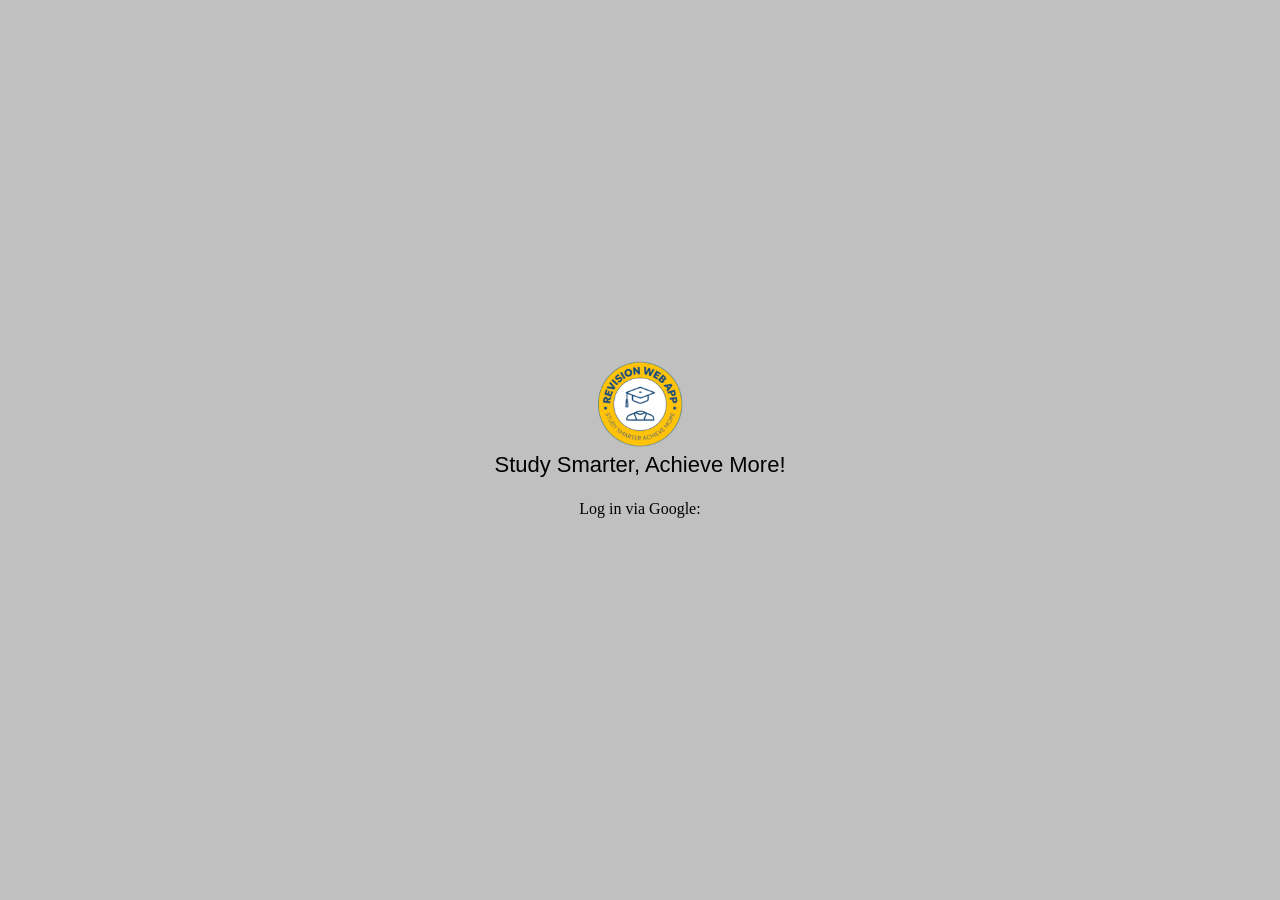
<file: index.html>
<!DOCTYPE html>
<html lang="en">
<head>
    <meta charset="UTF-8">
    <meta name="description" content="Memora Orbis Log In">
    <link rel="stylesheet" href="static/styles.css">
    <script src="https://accounts.google.com/gsi/client" async defer></script>
</head>
<body id="sign_in-start">
    <img src="static/revision-web-app-logo.png" alt="Revision Web App Logo" width="85">
    <p id="slogun-start">Study Smarter, Achieve More!</p>
    <p>Log in via Google:</p>
    <div id="buttonDiv"></div>
    <script src="static/start.js"></script>
</body>
</html>
</file>
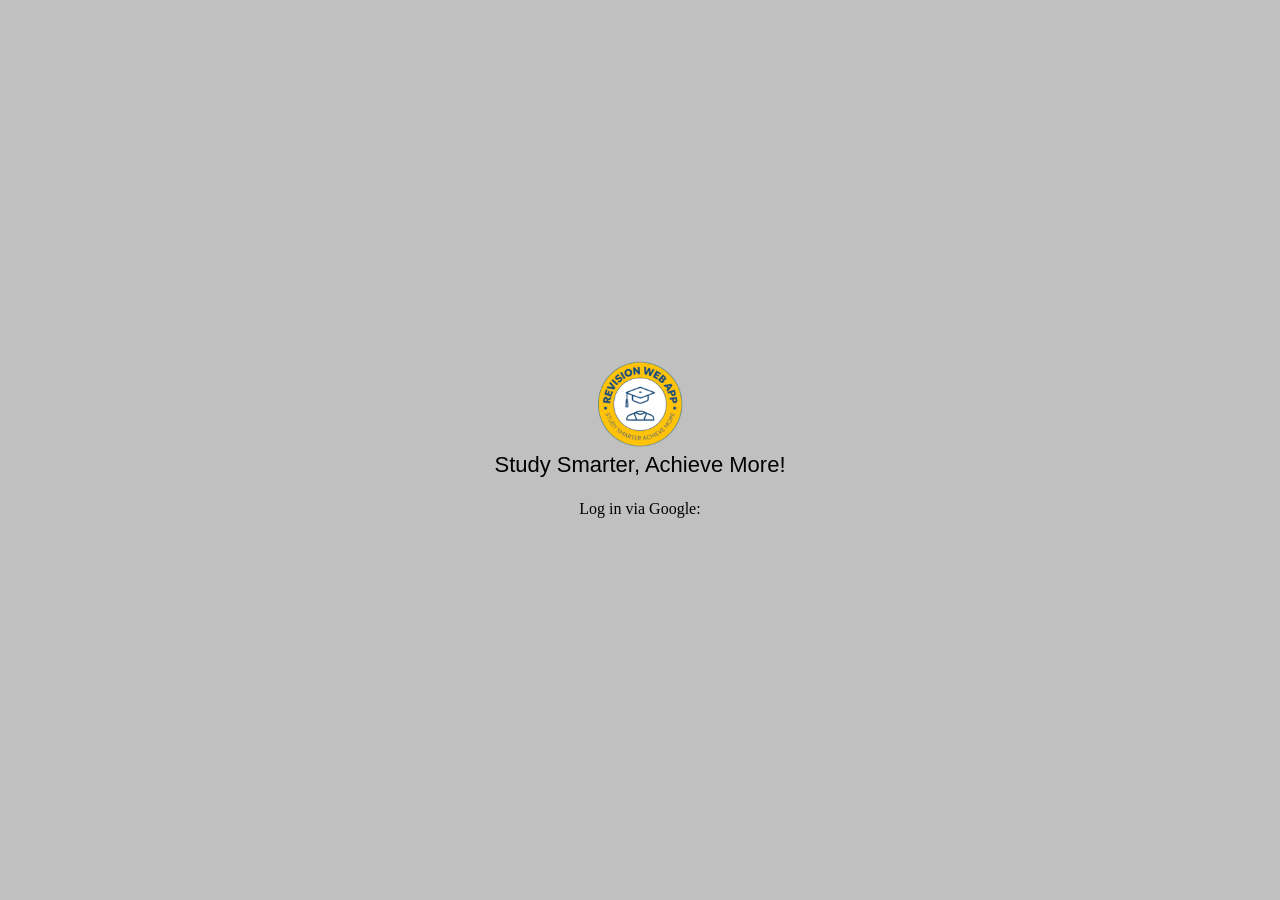
<file: templates/index.html>
<!DOCTYPE HTML>
<html lang="en">
    <head>
        <meta charset="UTF-8">
        <meta name="description" content="Memora Orbis Dashboard">
        <link rel="stylesheet" href="../static/styles.css">
    </head>
    <body>
        <!-- Upper: Logo, Dashboard, Account Settings -->
        <div id="upper_section">
            <a id="logo">
                <img src="../static/revision-web-app-logo.png" alt="Revision Web App Logo" width="150">
            </a>
            <span id="upper_section_title">Dashboard</span>
            <a id="account_settings" href="account_settings.html">
                <img src="../static/account-settings-logo.png" alt="Account Settings" width="150">
            </a>
        </div>

        <!-- Middle: Greeting Msg, Level, XP Progression Bar, Recommended Learning -->
        <div id="middle_section">
            <h1 id="welcome_msg">Welcome, user!</h1>
            <label id="xp_label" for="xp_bar">
                Level <span id="current_lvl">1</span> (XP: <span id="current_xp">0</span>/<span id="current_max_xp">20</span>), Total (XP: <span id="total_xp">0</span>)
            </label>
            <progress id="xp_bar" value="0" max="20" title="You need 20 more XP to reach Level 2!"></progress>
            <h2 id="recommendation_msg">We recommend learning this next...</h2>
            
            <!--Not Completed Yet-->
            <nav id="recommendations">
                <a id="topic_1" href="...">Topic 1</a>
                <a id="topic_2" href="...">Topic 2</a>
                <a id="topic_3" href="...">Topic 3</a>
                <a id="topic_4" href="...">Topic 4</a>
                <a id="topic_5" href="...">Topic 5</a>
                <a id="topic_6" href="...">Topic 6</a>
            </nav>

            <!--Here for testing purposes-->
            <button id="recommendation">Recommendation (Placeholder)</button>
            <button onclick="add_xp()">Add 6 XP! (Testing)</button>
            <button onclick="reset()">Reset Local Storage (Testing)</button>
            <button onclick="save()">Save to Local Storage (Testing)</button>

        </div>

        <!-- Bottom: Quick Navigation to different sections / functions e.g. quiz, flashcards... -->
        <section id="lower_section">
            <label id="flashcards_label" for="flashcards">
                Flashcards
            </label>
            <a href="flashcards.html" id="flashcards" class="button">
  <img src="../static/flashcards.png" alt="Flashcards Icon" width="150">
</a>
            <label id="quizzes_label" for="quizzes">
                Quizzes
            </label>
            <a id="quizzes" class="button">
                <img src="../static/quizzes.png" alt="Quizzes Icon" width="150">
            </a>
                
            <label id="exams_label" for="exams">
                Exams
            </label>
            <a id="exams" class="button">
                <img src="../static/exams.png" alt="Exam Questions Icon" width="150">
            </a>

            <label id="notes_label" for="notes">
                Notes
            </label>
            <a href="notes.html" id="notes" class="button">
                <img src="../static/notes.png" alt="Notes Icon" width="150">
            </a>
            ‎<br>
            ‎<br>
        </section>
        
        <script src="../static/script.js"></script>
    </body>
</html>
</file>
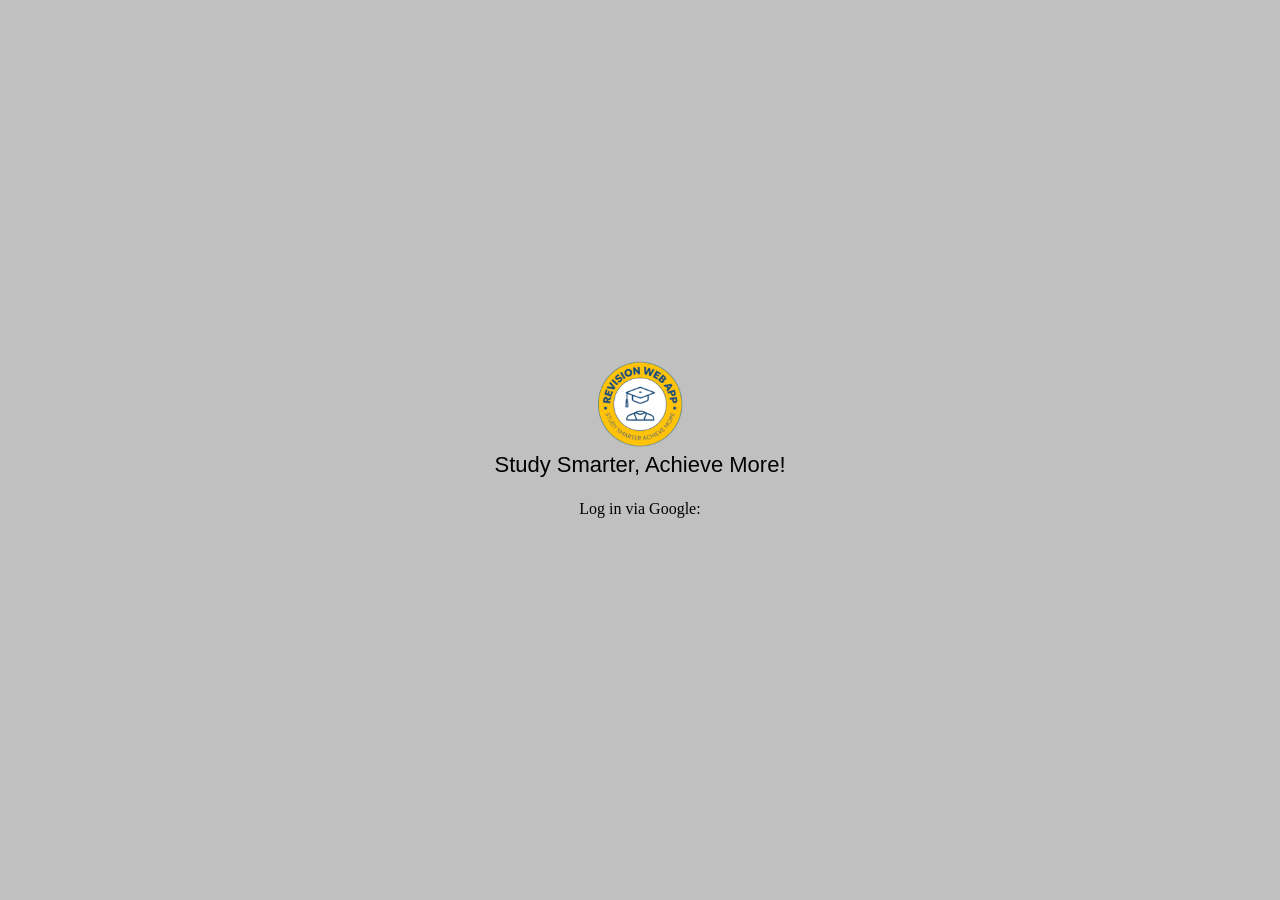
<file: start.html>
<!DOCTYPE html>
<html lang="en">
<head>
    <meta charset="UTF-8">
    <meta name="description" content="Memora Orbis Log In">
    <link rel="stylesheet" href="../static/styles.css">
    <script src="https://accounts.google.com/gsi/client" async defer></script>
</head>
<body id="sign_in-start">
    <img src="../static/revision-web-app-logo.png" alt="Revision Web App Logo" width="85">
    <p id="slogun-start">Study Smarter, Achieve More!</p>
    <p>Log in via Google:</p>
    <div id="buttonDiv"></div>
    <script src="../static/start.js"></script>
</body>
</html>
</file>
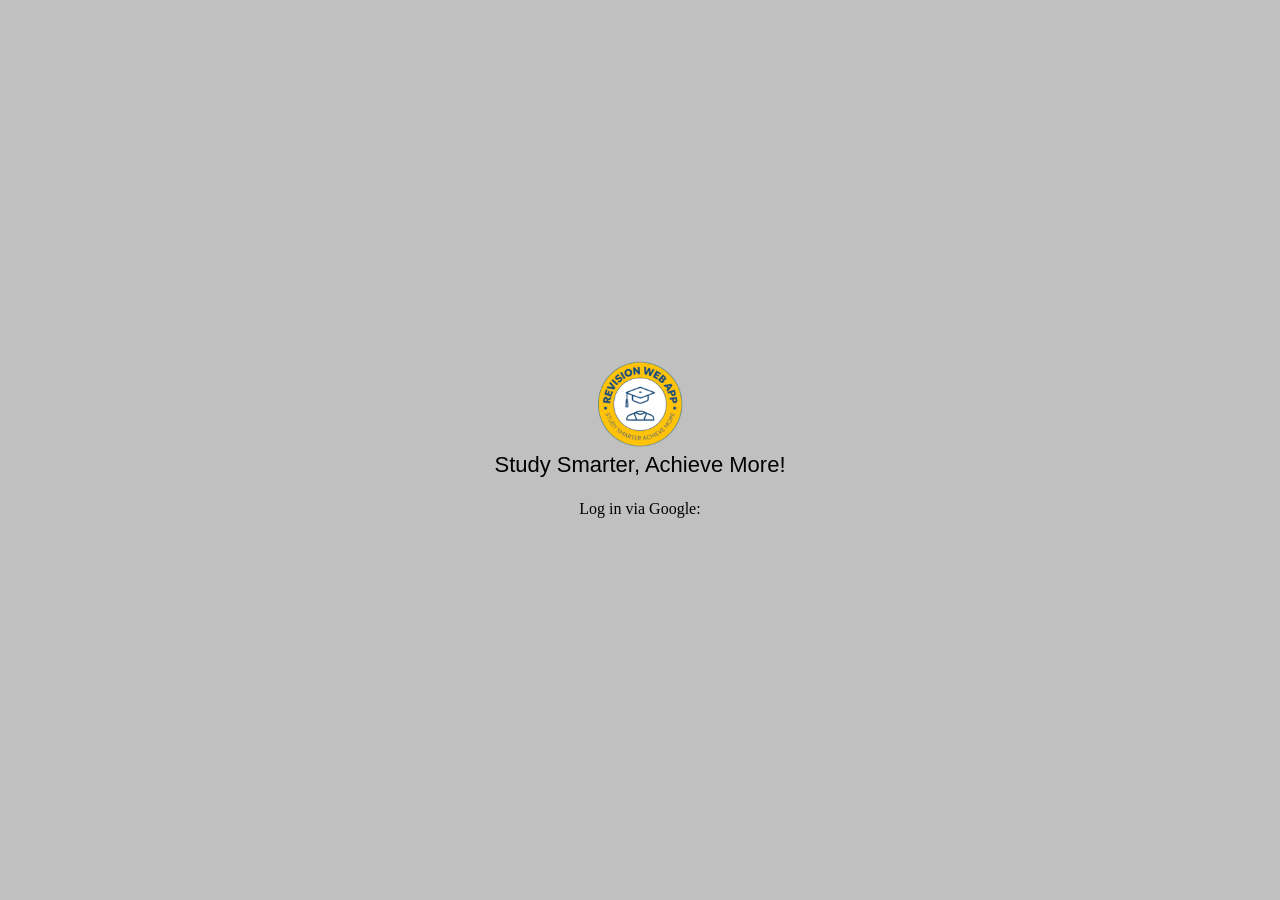
<file: templates/account_settings.html>
<!DOCTYPE HTML>
<html lang="en">
    <head>
        <meta charset="UTF-8">
        <meta name="description" content="Account Settings">
        <meta name="google-signin-client_id" content="************">
        <link rel="stylesheet", href="../static/styles.css">
        <script src="https://accounts.google.com/gsi/client" async defer onload="initializeDriveSync()"></script>
    </head>
    <body>
        <!--Upper: Logo, Account Settings, Sync Data, Log Out-->
        <div id="upper_section-account_settings">
            <a id="logo-account_settings" href="index.html">
                <img src="../static/revision-web-app-logo.png" alt="Revision Web App Logo" width="150">
            </a>
            <span id="upper_section_title-account_settings">Account Settings</span>
           <p id="nav-account_settings"><a id="sync_data-account_settings" href="#" role="button" onclick="saveToDrive(); return false;">Sync Data</a> | <a id="log_out-account_settings" href="#" onclick="return false;" role="button">Log Out</a></p> 
        </div>
            
        <!--Middle: Settings Option Label-->
        
        <div id="middle_section-account_settings">
            <h1 id="settings_option-account_settings">Change Username:</h1>
        </div>

        <!--Lower: Username, Password, Account, Flashcard Limit, Auto Sync-->
        <div id="lower_section-account_settings">
            <section id="buttons-account_settings">
                <button id="change_username-account_settings">
                    Change Username
                </button>
                <button id="flashcards_limit-account_settings">
                    Flashcard Limit
                </button>
                <button id="import_data-account_settings" onclick="loadFromDrive()">
                    Import Data
                </button>
                <button id="export_data-account_settings">
                    Export Data
                </button>
                <button id="auto_sync-account_settings">
                    Auto Sync
                </button>
            </section>
            <section id="inputs-account_settings">
                <input type="text" id="input1-account_settings" placeholder="New Username">
                <input type="text" id="input2-account_settings" placeholder="Current Password">
                <button type="submit" id="update-account_settings">Update</button>
            </section>
        </div>
        
        <script src="../static/account_settings.js"></script>
    </body>
</html>
</file>
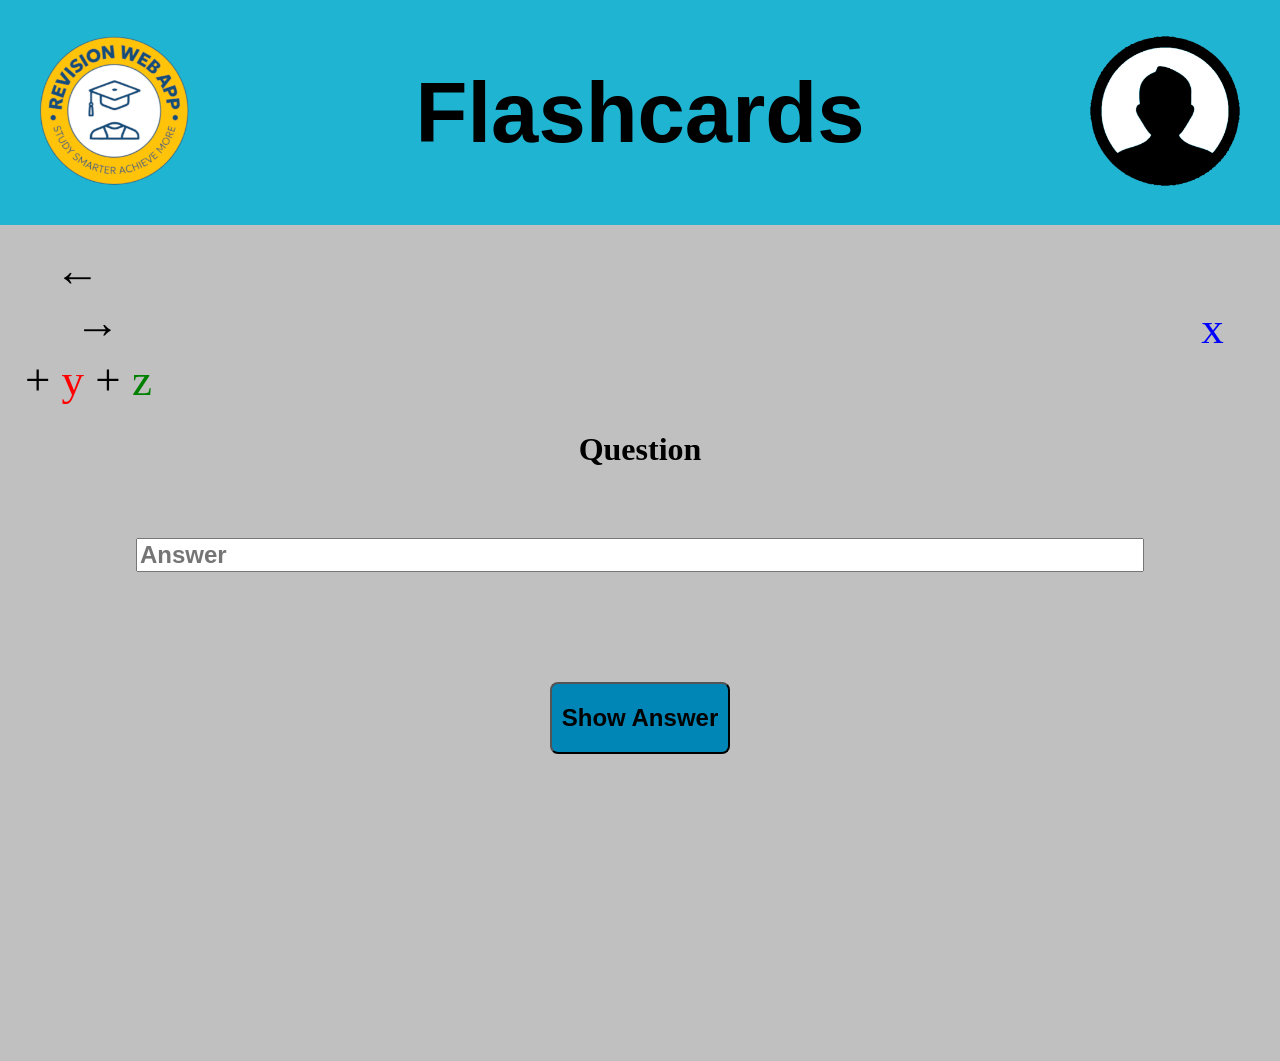
<file: templates/flashcards.html>
<!--Complete input field and rating system-->
<!DOCTYPE HTML>
<html lang="en">
    <head>
        <meta charset="UTF-8">
        <meta name="description", content="Flashcards">
        <link rel="stylesheet" href="../static/styles.css">
    </head>
    <body>
        <!-- Upper: Logo, Flashcards, Account Settings -->
        <div id="upper_section-flashcards">
            <a id="logo-flashcards" href="index.html">
                <img src="../static/revision-web-app-logo.png" alt="Revision Web App Logo" width="150">
            </a>
            <span id="upper_section_title-flashcards">Flashcards</span>
            <a id="account_settings-flashcards" href="account_settings.html">
                <img src="../static/account-settings-logo.png" alt="Account Settings" width="150">
            </a>
        </div>
            
        <!-- Undo, Redo, No. of Cards-->
        <div id="middle_section_flashcards">
            <a class="button" id="redo_flashcards">←</a>
            <a class="button" id="undo_flashcards">→</a>
            <p id="flashcards_amount_info"> <span id="new_flashcards_amount">x</span> + <span id="wrong_flashcards_amount">y</span> + <span id="current_flashcards_amount">z</span></p>        
        </div>

        <!--Question, Answer, Show Answer-->
        <div id="lower_section_flashcards">
            <form>
                <label id="question-flashcards" for="answer-flashcards">
                    Question
                </label>
                <input type="text" id="answer-flashcards" placeholder="Answer">
            </form>
            <button id="show_answer-flashcards">Show Answer</button>
        </div>
    </body>
</html>
</file>
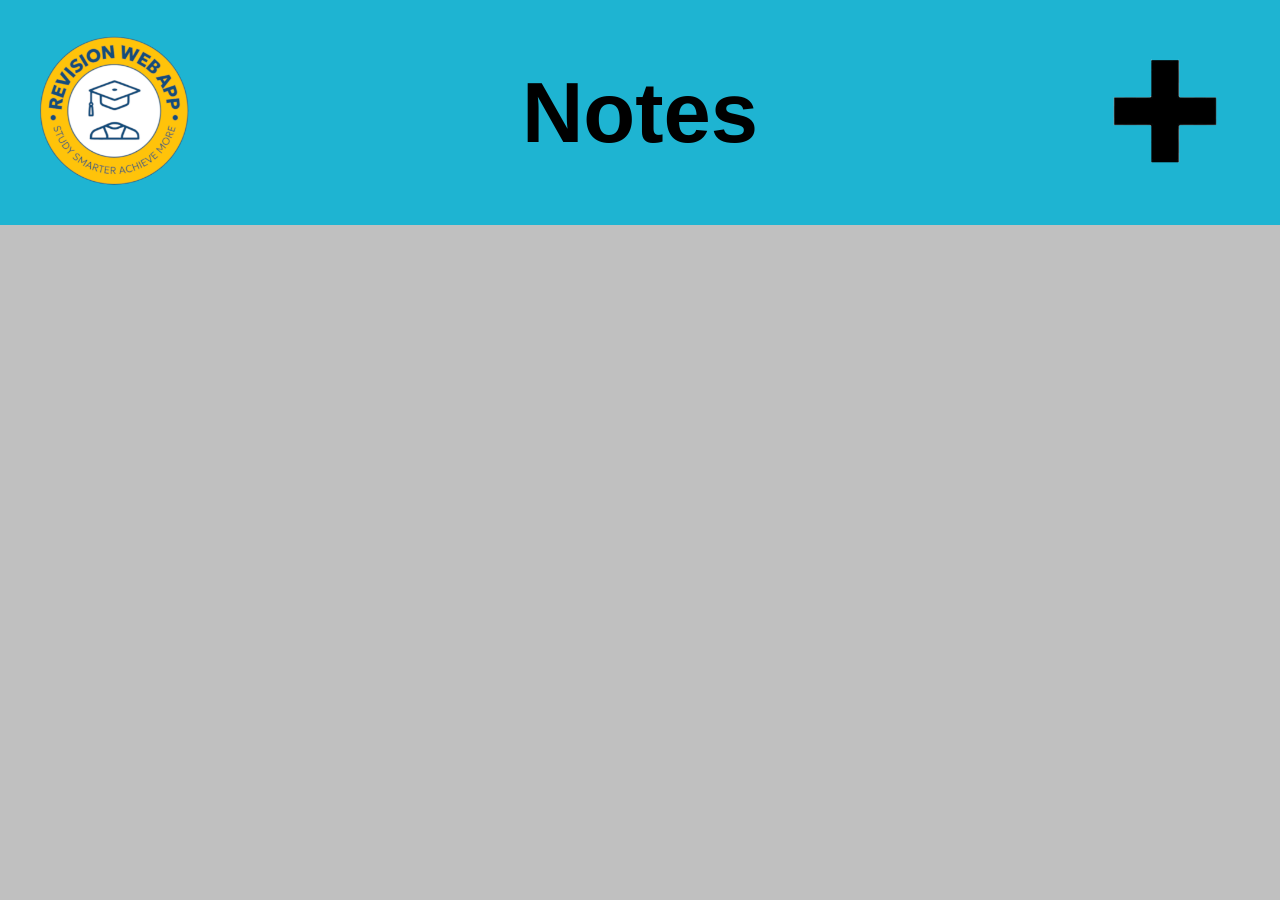
<file: templates/notes.html>
<!DOCTYPE HTML>
<html lang="en">
    <head>
        <meta charset="UTF-8">
        <meta name="description" content="Memora Orbis Notes Page">
        <link rel="stylesheet", href="../static/styles.css">
    </head>
    <body>
        <!-- Upper: Logo, Notes, Create-->
        <div id="upper_section-notes">
            <a id="logo-notes" href="index.html">
                <img src="../static/revision-web-app-logo.png" alt="Revision Web App Logo" width="150">
            </a>
            <span id="upper_section_title-notes">Notes</span>
            <a id="plus-notes" onclick="openPopUp('pop_up-notes')">
                <img src="../static/plus.png" alt="Create new item" width="150">
            </a>
        </div>
        
        <!-- Pop-UP: Instructions, input, submit -->
        <div id="pop_up-notes">
            <div id="pop_up_container-notes">
                <h1>Automatic Notes Generation</h1>
                <form id="form-notes">
                    <input required placeholder="Topic">
                    <input required placeholder="Exam Board">
                    <input placeholder="Information">
                    <button type="submit">Submit</button>
                </form>
                <span id="pop_up_cancel-notes" onclick="closePopUp('pop_up-notes')">&times;</span>
            </div>
        </div> 
        
        
        <script src="../static/notes.js"></script>
    </body>
</html>
</file>
<file: static/styles.css>
/* All */
body {
    margin: 0;
    background-color: silver;
    
}

a.button:hover {
    transform: translateY(-4px);
    border-bottom: 6px solid #007bff;
}

a img {
    transition: filter 0.5s ease;
}

a img:hover {
    filter: brightness(1.2);
}

button {
    display: block;
    background-color: rgb(0, 134, 182);
    font-weight: bold;
    font-size: 1.5rem;
    padding-left: 10px;
    padding-right: 10px;
    padding-top: 20px;
    padding-bottom: 20px;
    border-radius: 8px;
}

#middle_section button {
    all: revert;
}

/* Upper Section of .html pages */
#upper_section, #upper_section-flashcards, #upper_section-account_settings, #upper_section-notes {
    height: 25vh;
    display: grid;
    grid-template-columns: 1fr 2fr 1fr;
    align-items: center;
    background-color: #1EB4D2;
    border: none;
}

#logo, #logo-flashcards, #logo-account_settings, #logo-notes {
    grid-column: 1;
    justify-self: start;
    margin-left: 40px;
}

#logo img, #logo-flashcards img, #logo-account_settings img {
    transition: filter 0.5s ease;
}

#logo img:hover, #logo-flashcards img:hover, #logo-account_settings img:hover {
    filter: brightness(1.1); 
}

#upper_section_title, #upper_section_title-flashcards, #upper_section_title-account_settings, #upper_section_title-notes {
    grid-column: 2;
    text-align: center;
    font-size: 5.3125rem;
    font-weight: 700;
    justify-self: center;
    font-family: Arial, Helvetica, sans-serif;
}

#account_settings, #account_settings-flashcards, #plus-notes {
    grid-column: 3;
    justify-self: end;
    margin-right: 40px;
}

#account_settings img, #account_settings-flashcards img {
    transition: filter 0.5s ease;
}

#account_settings img:hover, #account_settings-flashcards img:hover, #plus-notes img:hover {
    filter: drop-shadow(0px 8px 12px rgba(0, 0, 0, 0.3)); 
    transform: translateY(-1px);
}

#nav-account_settings {
    font-size: 1.5625rem;
    grid-column: 3;
    justify-self: end;
    margin-right: 60px;
}


/* index.html */
#middle_section {
    height: 300px;
    background-color: silver;
    border: none;
    padding: 40px;
}

#welcome_msg {
    margin-top: 0px;
    margin-left: 10px;
}

#xp_bar {
    width: 100%;
    margin-left: 10px;
}

#recommendation_msg {
    margin-top: 30px;
    margin-left: 10px;
    
}

#recommendation {
    margin-left: 10px;
}

#xp_label {
    margin-left: 10px;
}

#recommendations {
    display: grid;
    grid-template-columns: 1fr, 1fr, 1fr, 1fr, 1fr, 1fr;
    align-items: center;
    border: none;
    margin-top: 40px;
    margin-bottom: 40px;
    margin-left: 10px;
    font-size: 1.25rem;
}

#topic_1 {
    grid-column: 1;
}

#topic_2 {
    grid-column: 2;
}

#topic_3 {
    grid-column: 3;
}

#topic_4 {
    grid-column: 4;
}

#topic_5 {
    grid-column: 5;
}

#topic_6 {
    grid-column: 6;
}

#lower_section {
    display: grid;
    grid-template-columns: 1fr, 1fr, 1fr, 1fr;
    grid-template-rows: 1fr, 1fr;
    justify-items: center;
    font-family: Arial, Helvetica, sans-serif;
    font-size: 1.25rem;
    font-weight: 700;   
}

#flashcards_label {
    grid-column: 1;
    grid-row: 1;
    padding: 10px;
}

#flashcards {
    grid-column: 1;
    grid-row: 2;
}

#quizzes_label {
    grid-column: 2;
    grid-row: 1;
    padding: 10px;
}

#quizzes {
    grid-column: 2;
    grid-row: 2;
}

#exams_label {
    grid-column: 3;
    grid-row: 1;
    padding: 10px;
}

#exams {
    grid-column: 3;
    grid-row: 2;
    margin-left: 30px;
}

#notes_label {
    grid-column: 4;
    grid-row: 1;
    padding: 10px;
}

#notes {
    grid-column: 4;
    grid-row: 2;
    margin-left: 30px;
}

/* flashcards.html */
#middle_section_flashcards {
    padding: 25px;
    font-size: 2.81rem;
}

#redo_flashcards {
    margin-left: 30px;
    margin-right: 30px;
}

#undo_flashcards {
    margin-left: 50px;
    margin-right: 1070px;
}

#flashcards_amount_info {
    display: inline;
    
}

#new_flashcards_amount {
    color: blue;
}

#wrong_flashcards_amount {
    color: red;
}

#current_flashcards_amount {
    color: green;
}

#lower_section_flashcards {
    min-height: 70vh;
    display: flex;
    flex-direction: column;
    align-items: center;
}

form {
    display: flex;
    flex-direction: column;
    align-items: center; 
    text-align: center;
}

#question-flashcards {
    margin-bottom: 70px;   
    font-size: 2rem;       
    font-weight: bold;     
    display: block;
}

#answer-flashcards {
    margin-bottom: 110px;
    font-size: 1.5rem;
    font-weight: bold;
    width: 1000px;
    display: block;
}

/* account_settings.html */
#settings_option-account_settings {
    font-size: 3.4375rem;
    font-weight: 700;
    font-family: Arial, Helvetica, sans-serif;
    margin-left: 55px;
}

#lower_section-account_settings {
    margin-left: 55px;
    margin-bottom: 15px;
    display: flex;
    flex-direction: row;
}

#lower_section-account_settings button {
    width: 275px;
}

#buttons-account_settings {
    display: flex;
    flex-direction: column;
    gap: 10px;
    width: 385px;
}

#lower_section-account_settings input {
    font-size: 1.5rem;
    font-weight: bold;
    height: 75px;
    max-width: 1000px; 
    width: 100%;
}

#inputs-account_settings {
    display: flex;
    flex-direction: column;
    gap: 15px; 
    flex-grow: 1;
}

/* Start: index.html */
#sign_in-start {
    display: flex;
    flex-direction: column;
    justify-content: center;
    align-items: center;     
    min-height: 100vh;     
    gap: 5.5px;
    margin: 0;
}


#slogun-start {
    font-size: 22px;
    line-height: 26px;
    font-family: Arial, Helvetica, sans-serif;
    margin: 0;
    
}

/* notes.html */
#pop_up-notes {
    position: fixed;
    width: 100%;
    height: 100%;
    left: 0;
    top: 0;
    display: none;
    flex-direction: column;
    justify-content: center;
    align-items: center;
    background-color: rgba(0, 0, 0, 0.5);
}

#pop_up_container-notes {
  background-color: silver;
  padding: 24px;
  border-radius: 8px;
  width: 90%;
  max-width: 400px;
  position: relative;
  box-shadow: 0 4px 12px black;

}

#pop_up-notes input {
    width: 365px;
    height: 35px;
    gap: 5px;
}

#pop_up_cancel-notes {
    position: absolute;
    top: 12px;
    right: 16px;
    font-size: 24px;
    cursor: pointer;
}

#pop_up-notes.active {
    display: flex;
}
</file>
